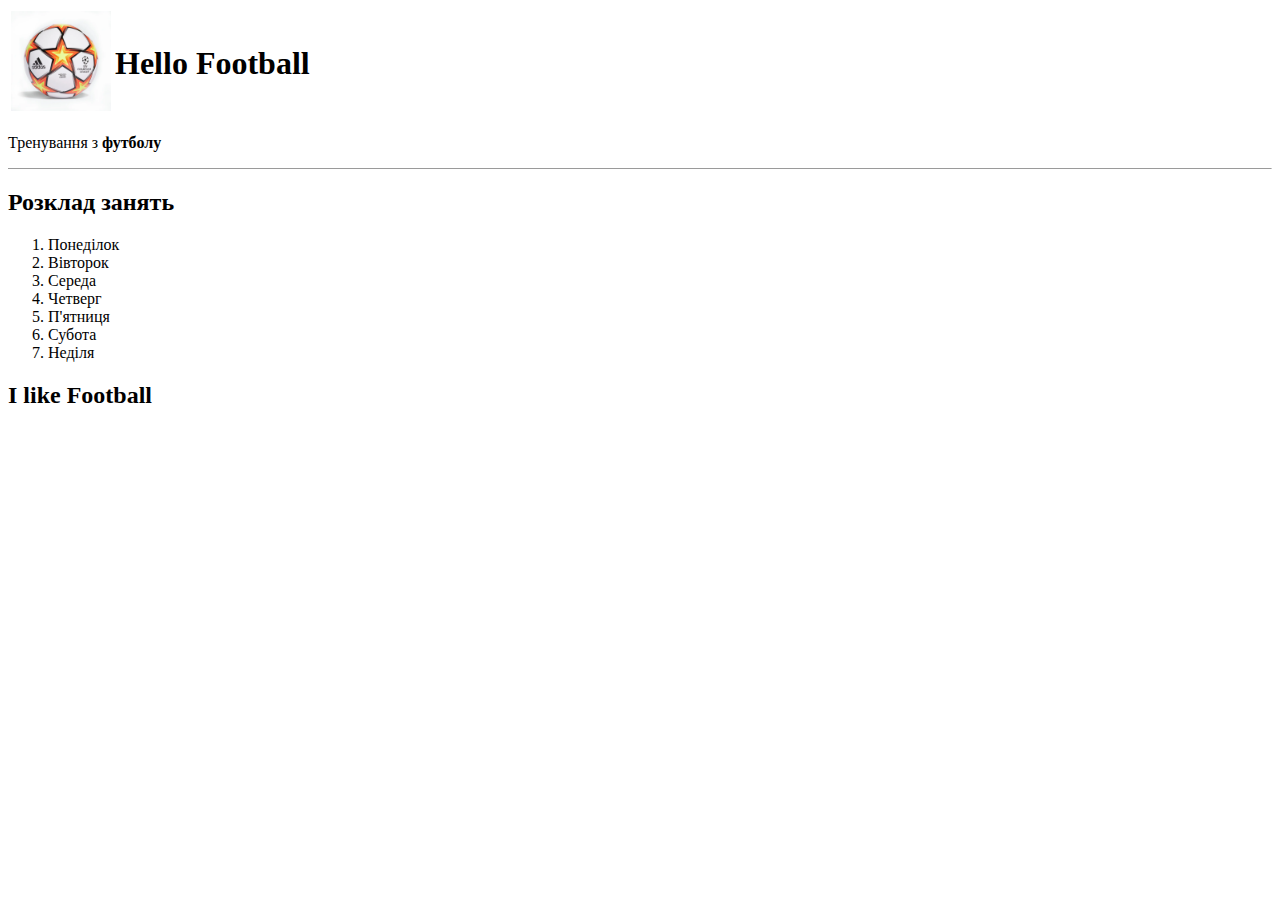
<file: football.html>
<!DOCTYPE html>
<html lang="en">
  <head>
    <meta charset="UTF-8" />
    <meta http-equiv="X-UA-Compatible" content="IE=edge" />
    <meta name="viewport" content="width=device-width, initial-scale=1.0" />
    <title>My Football</title>
  </head>

  <body>
    <table>
      <tr>
        <td>
          <img src="ball.webp" widht="500" height="100" alt="BALL" />
        </td>
        <td>
          <h1>Hello Football</h1>
        </td>
      </tr>
    </table>
    <p>Тренування з <strong>футболу</strong></p>
    <hr size="1" />
    <h2>Розклад занять</h2>
    <ol>
      <li>Понеділок</li>
      <li>Вівторок</li>
      <li>Середа</li>
      <li>Четверг</li>
      <li>П'ятниця</li>
      <li>Субота</li>
      <li>Неділя</li>
    </ol>
    <h2>I like Football</h2>
  </body>
</html>
</file>
